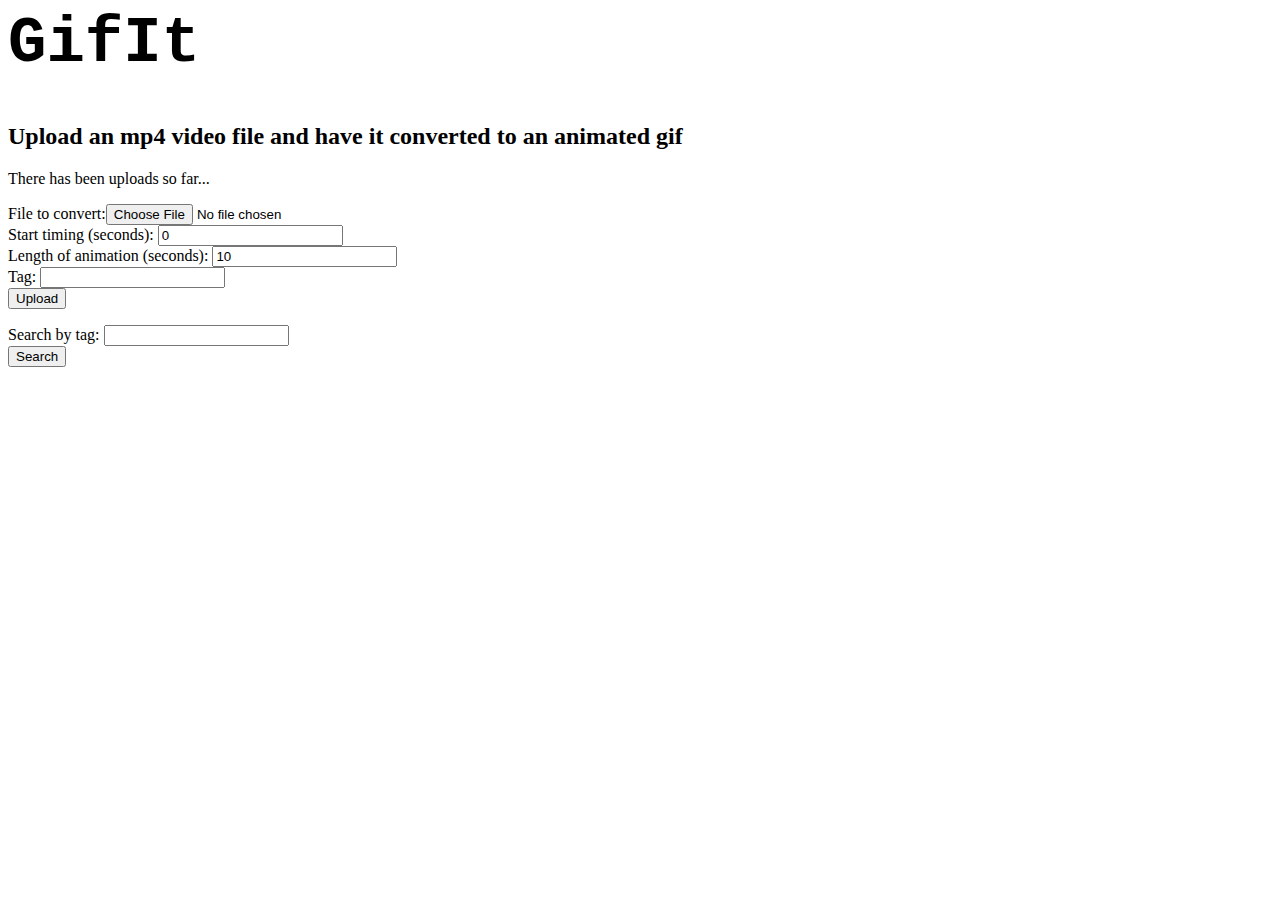
<file: src/main/resources/templates/index.html>
<html xmlns:th="http://www.thymeleaf.org">
	<head>
		<title>
			GifIt - Convert your mp4 to an animated gif
		</title>
	</head>
	<body>
		<h1>GifIt</h1>
		<h2>Upload an mp4 video file and have it converted to an animated gif</h2>
		<p>There has been <!--/*@thymesVar id="counter" type="java.util.concurrent.atomic.AtomicInteger"*/-->
		<span th:text="${counter}"></span> uploads so far...</p>
		<form method="POST" enctype="multipart/form-data" action="/upload">
			File to convert:<input type="file" name="file" required="required"/><br />
			Start timing (seconds): <input type="number" name="start" min="0" value="0" /><br />
			Length of animation (seconds): <input type="number" name="end" min="0" value="10" /><br />
			Tag: <input type="text" name="tag" required="required" /><br />
			<input type="submit" value="Upload" />
		</form>
		<form method="get" action="/">
			Search by tag: <input type="text" name="tags" required="required"/><br/>
			<input type="submit" value="Search" />
		</form>
		<div class="resultImage" th:each="image: ${showableGifs}">
			<img th:src="${image}" />
		</div>
	<style>
		.resultImage {
			display: inline-flex;
		}
		h1 {
			font-family: Anonymous Pro, Menlo, Consolas, Bitstream Vera Sans Mono, Courier New, monospace;
			font-size: 64px;
		}
		h2 {
			font-family: "Andale Mono";
		}
	</style>
	</body>
</html>
</file>
